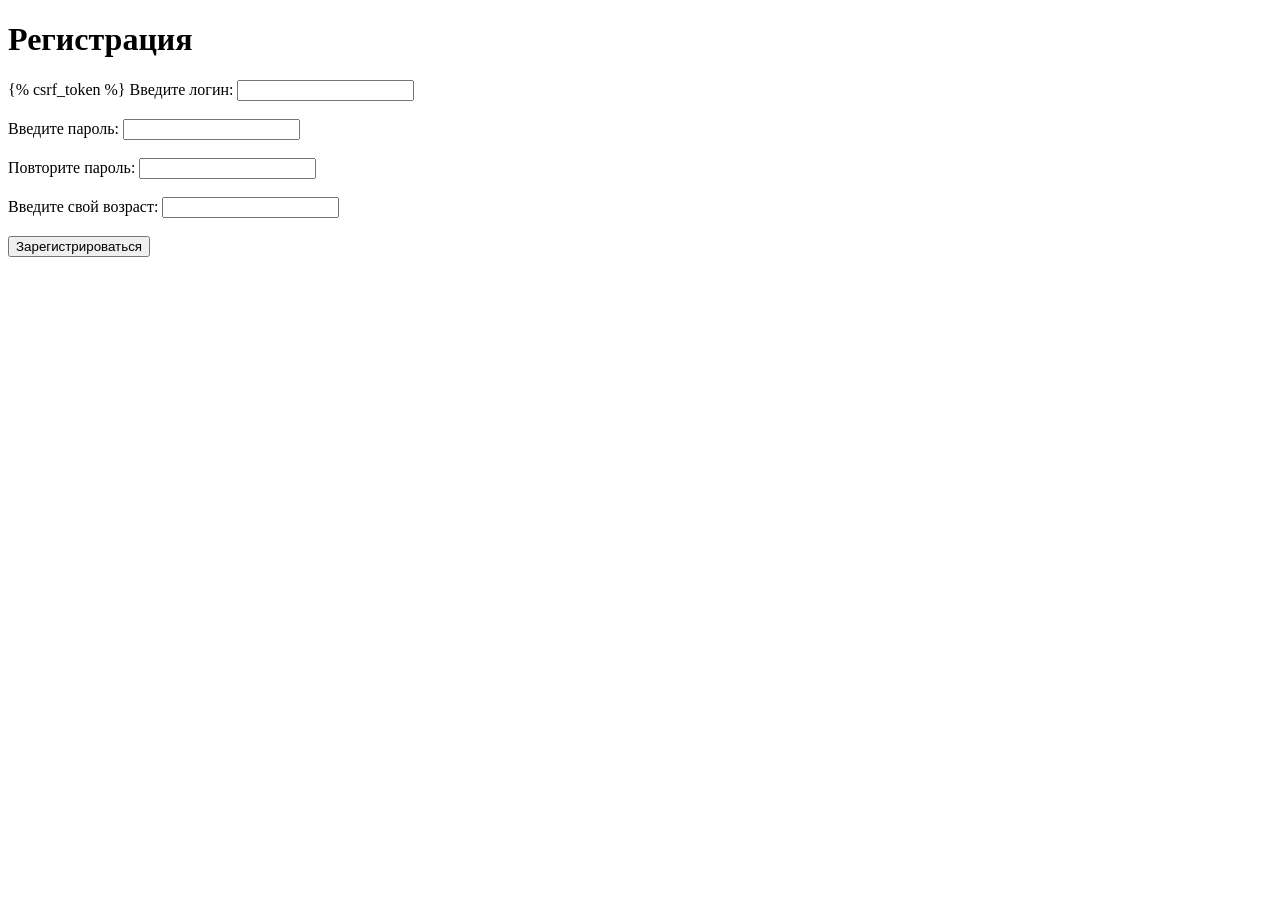
<file: templates/fifth_task/registration_page.html>
<!DOCTYPE html>
<html lang="en">
<head>
    <meta charset="UTF-8">
    <meta name="viewport" content="width=device-width, initial-scale=1.0">
    <title>Рeгистрация</title>
</head>
<body>
    <h1>Регистрация</h1>
    <form method="post">
        {% csrf_token %}
        <label for="username">Введите логин:</label>
        <input type="text" id="username" name="username" maxlength="30" required><br><br>

        <label for="password">Введите пароль:</label>
        <input type="password" id="password" name="password" minlength="8" required><br><br>

        <label for="repeat_password">Повторите пароль:</label>
        <input type="password" id="repeat_password" name="repeat_password" minlength="8" required><br><br>

        <label for="age">Введите свой возраст:</label>
        <input type="number" id="age" name="age" maxlength="3" required><br><br>

        <button type="submit">Зарегистрироваться</button>
    </form>
</body>
</html>
</file>
